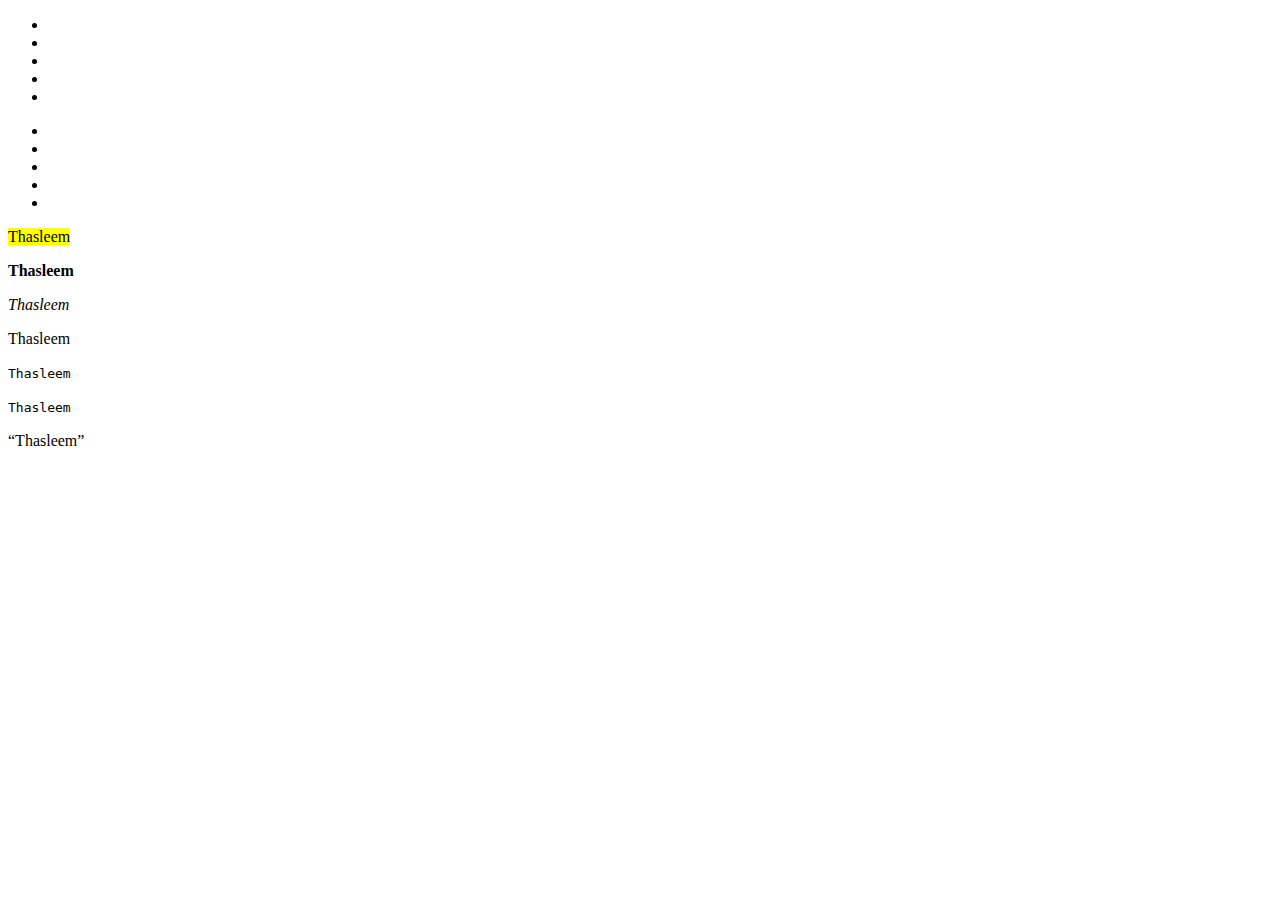
<file: emmet.html>
<!DOCTYPE html>
<html lang="en">
<head>
    <meta charset="UTF-8">
    <meta http-equiv="X-UA-Compatible" content="IE=edge">
    <meta name="viewport" content="width=device-width, initial-scale=1.0">
    <title>Emmet</title>
</head>
<ul>
    <li></li>
    <li></li>
    <li></li>
    <li></li>
    <li></li>
</ul>

<!--nav+div+ul>li*5-->
<nav></nav>
<div></div>
<ul>
    <li></li>
    <li></li>
    <li></li>
    <li></li>
    <li></li>
</ul>
<mark>Thasleem</mark>
<p><strong>Thasleem</strong></p>
<p><em>Thasleem</em></p>
<p><bdo dir="r+l"></bdo></p>
<p title="trying to do">Thasleem</p>
<samp>Thasleem</samp>
<p><code>Thasleem</code></p>
<p><q>Thasleem</q></p>

<body>
    
</body>
</html>
</file>
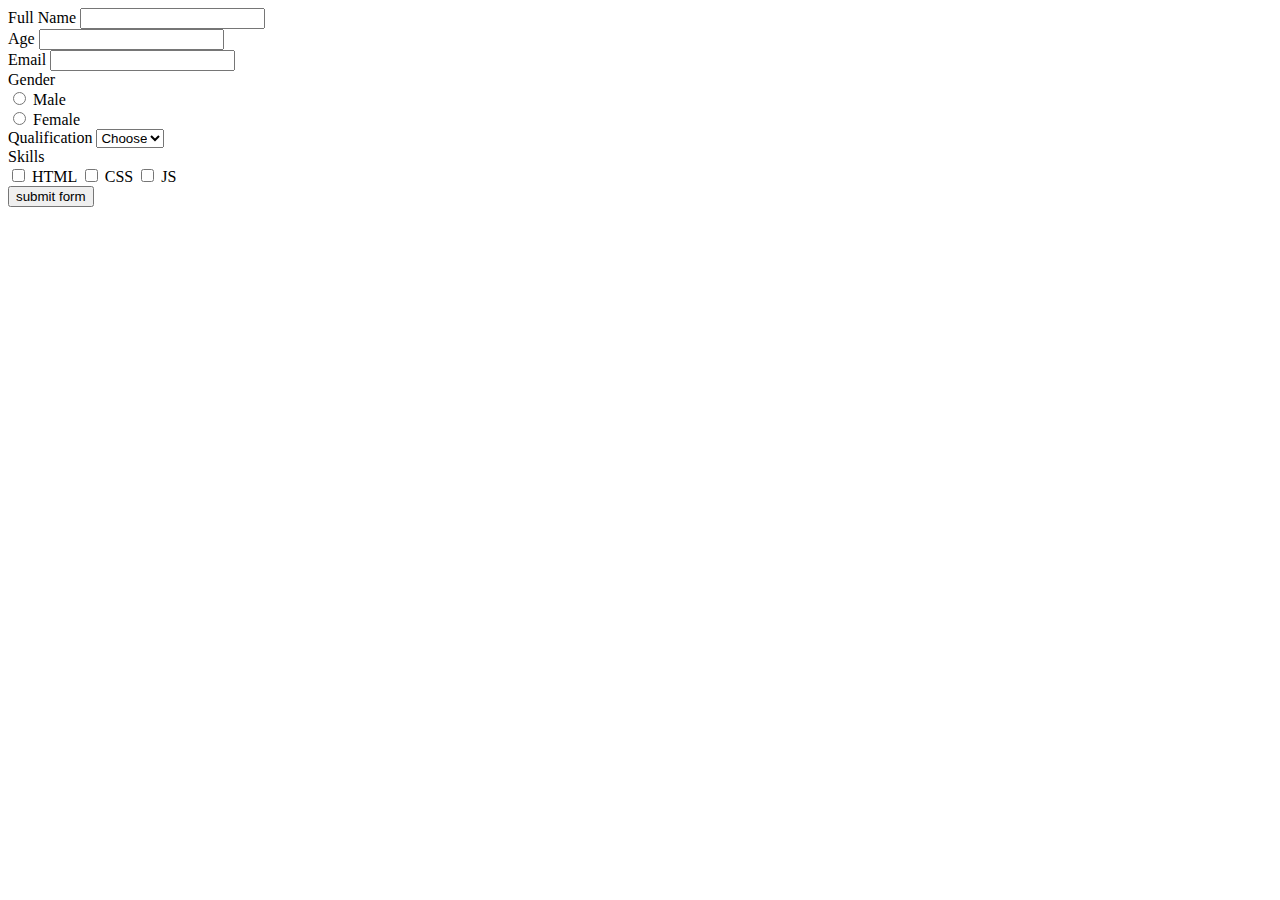
<file: form.html>
<!DOCTYPE html>
<html lang="en">
<head>
    <meta charset="UTF-8">
    <meta http-equiv="X-UA-Compatible" content="IE=edge">
    <meta name="viewport" content="width=device-width, initial-scale=1.0">
    <title>Document</title>
</head>
<body>
    <form>
        <label>Full Name</label>
        <input type="text">
        <br>
        <label>Age</label>
        <input type="number">
        <br>
        <label>Email</label>
        <input type="email">
        <br>
        <label>Gender</label>
        <br>
        <input type="radio">
        <label>Male</label>
        <br>
        <input type="radio">
        <label>Female</label>
        <br>
        <label>Qualification</label>
        <select>
        <option>Choose</option>
        <option>+2</option>
        <option>UG</option>
    </select>
    <br>
    <label>Skills</label>
    <br>
    <input type="checkbox">
    <label>HTML</label>
    <input type="checkbox">
    <label>CSS</label>
    <input type="checkbox">
    <label>JS</label>
    <br>
    <input type="submit" value="submit form">






    </form>
</body>
</html>
</file>
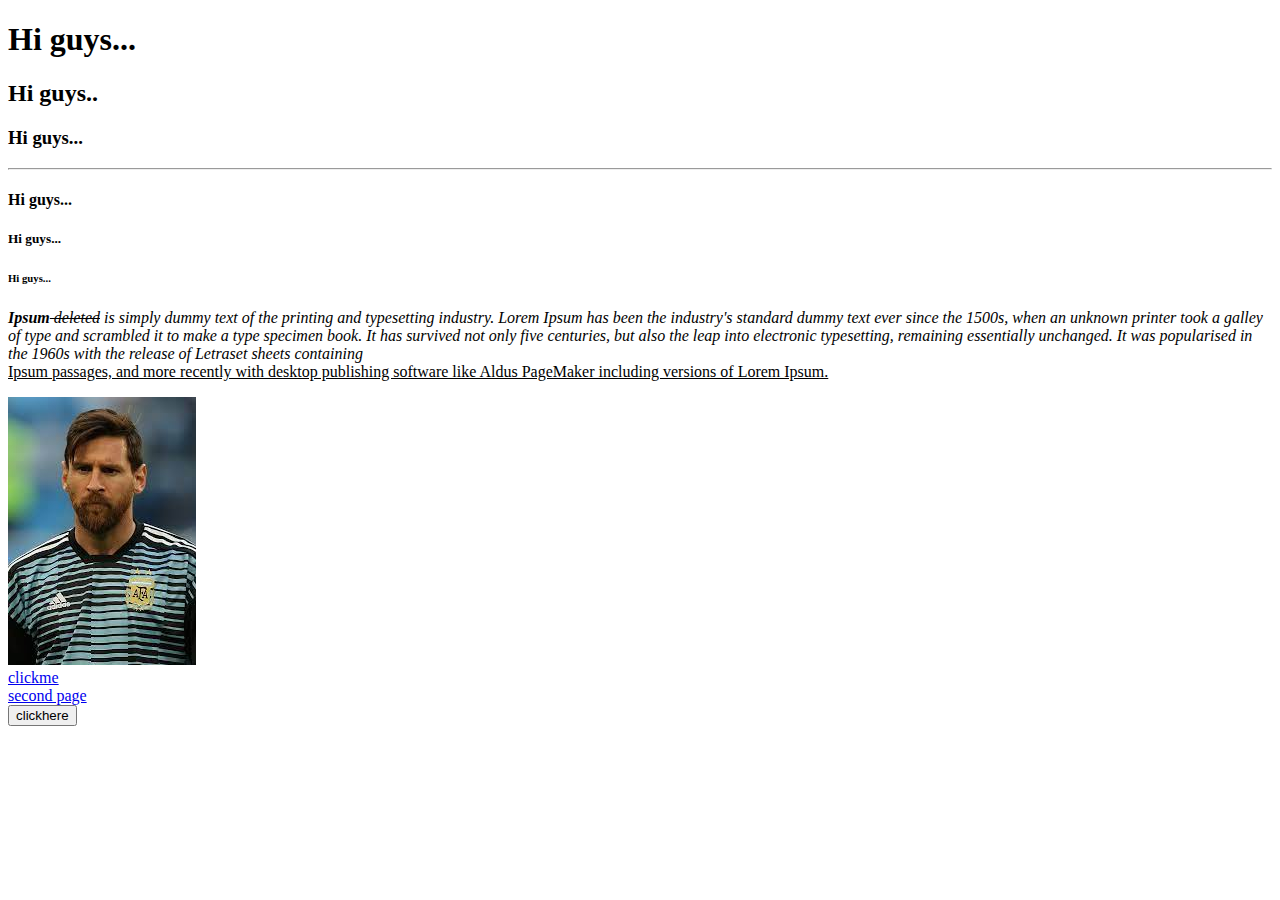
<file: hello.html>
<!DOCTYPE html>
<html>
    <head>
        <title>Crossroads</title>
    </head>
    <body>
        <h1>Hi guys...</h1>
        <h2> Hi guys..</h2>
        <h3>Hi guys...</h3>
        <hr>
        <h4>Hi guys...</h4>
        <h5>Hi guys...</h5>
        <h6>Hi guys...</h6>
        <p><i><strong> Ipsum</strong><del> deleted</del> is simply dummy text of the printing and typesetting industry. Lorem Ipsum has been the industry's standard dummy text ever since the 1500s, when an unknown printer took a galley of type and scrambled it to make a type specimen book. It has survived not only five centuries, but also the leap into electronic typesetting, remaining essentially unchanged. It was popularised in the 1960s with the release of Letraset sheets containing</i> <br><u> Ipsum passages, and more recently with desktop publishing software like Aldus PageMaker including versions of Lorem Ipsum.</u></p>
        <img src="[data-uri]"
        <img src="images/messi.jfif">
        <br>
        <a href="https://google.com">clickme</a>
        <br>
        <a href="hello2.html">second page</a>
        <br>
        <button>clickhere</button>
    </body>
</html>
</file>
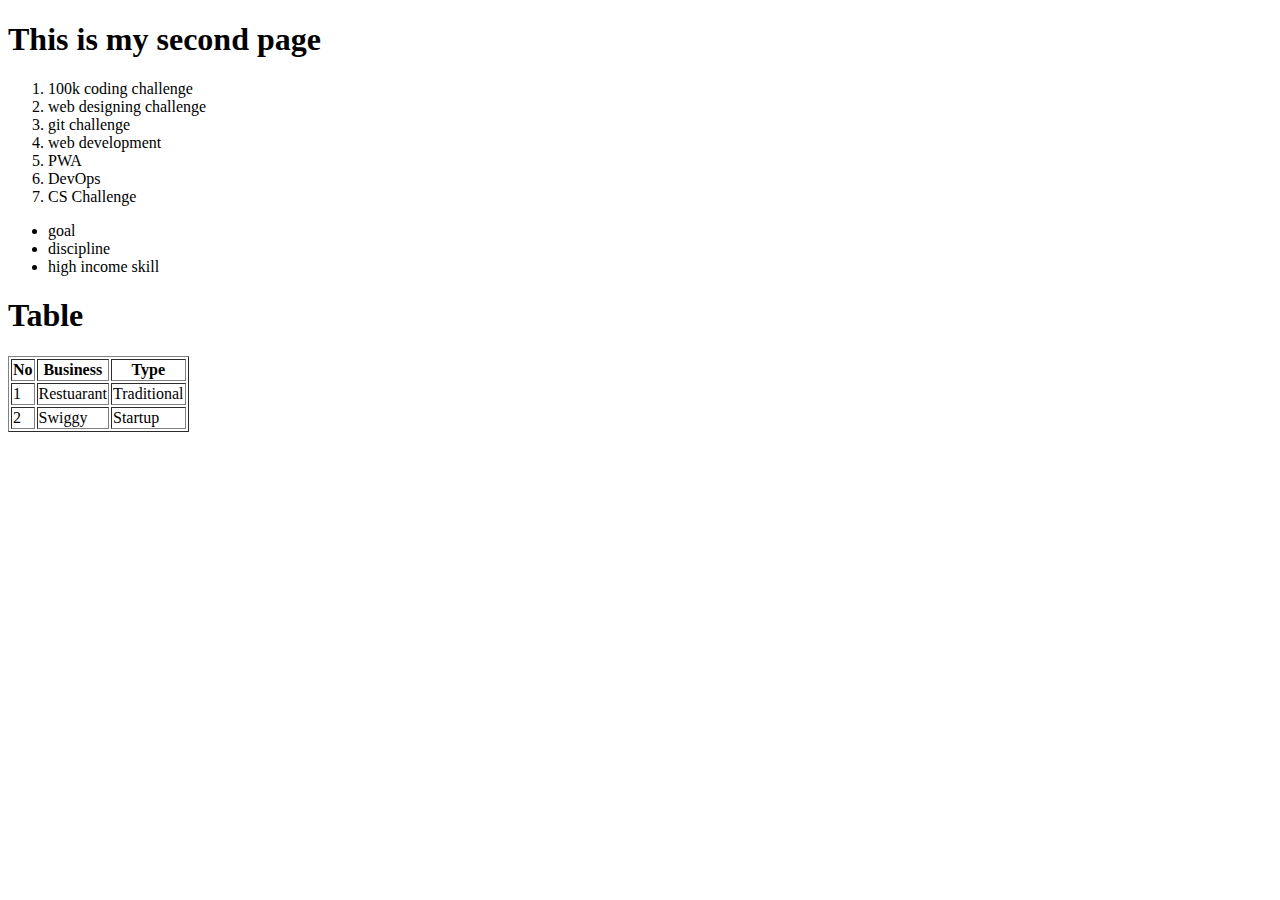
<file: hello2.html>
<!DOCTYPE html>
<html>
    <head>
      <title>secondpage</title>

    </head>
    <body>
        <h1>This is my second page</h1>
        <ol>
          <li>100k coding challenge</li>
          <li>web designing challenge</li>
          <li>git challenge</li>
          <li>web development</li>
          <li>PWA</li>
          <li>DevOps</li>
          <li>CS Challenge</li>
        </ol>
        <ul>
          <li>goal</li>
          <li>discipline</li>
          <li>high income skill</li>
        </ul>
        <h1>Table</h1>
        <table border="1px">
          <thead>
            <tr>
              <th>No</th>
              <th>Business</th>
              <th>Type</th>
            </tr>

          </thead>
          <tbody>
            <tr>
              <td>1</td>
              <td>Restuarant</td>
              <td>Traditional</td> 
            </tr>
            <tr>
              <td>2</td>
              <td>Swiggy</td>
              <td>Startup</td> 
            </tr>
          </tbody>
        </table>
      </body>
</html>
</file>
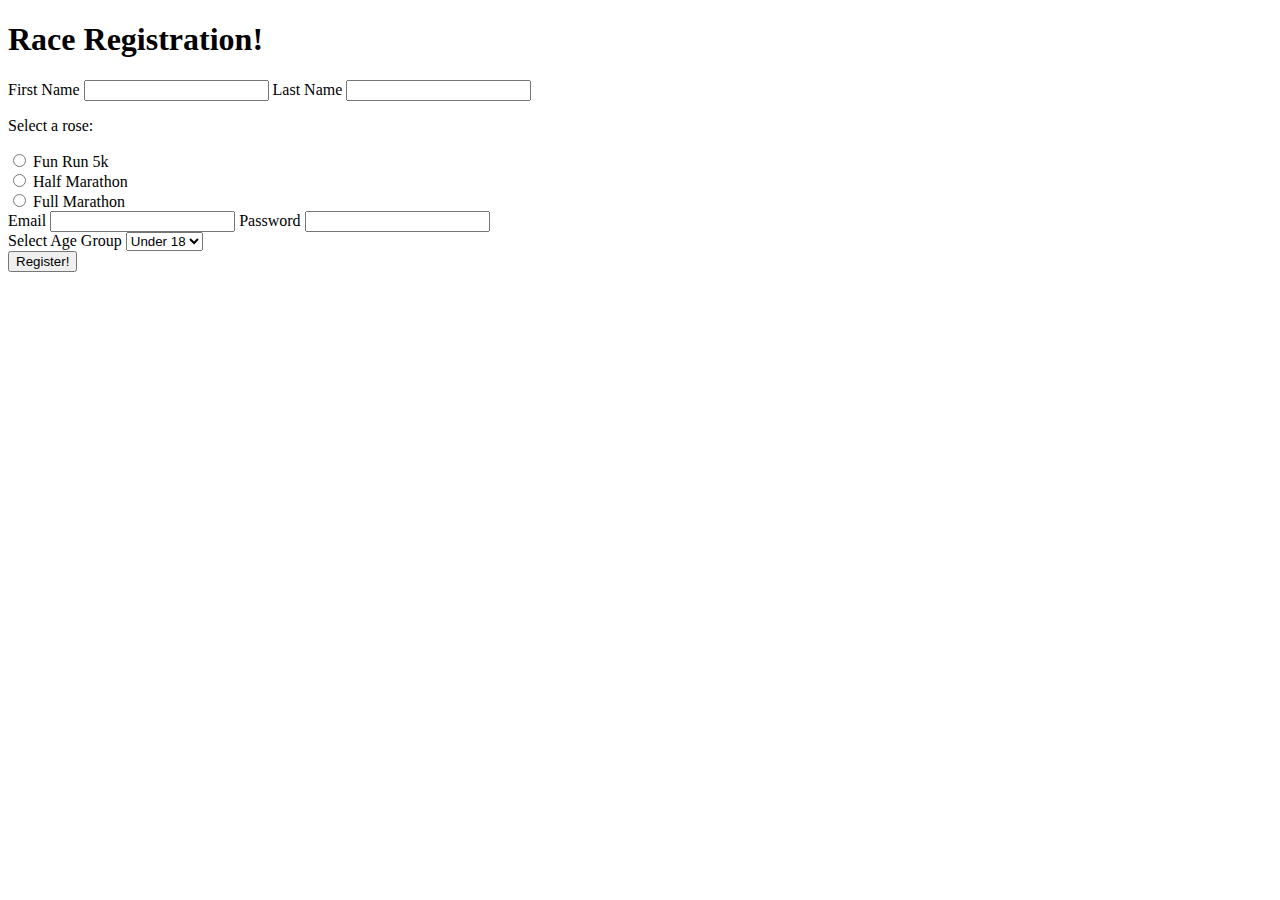
<file: Marathon.html>
<!DOCTYPE html>
<html lang="en">
<head>
    <meta charset="UTF-8">
    <meta http-equiv="X-UA-Compatible" content="IE=edge">
    <meta name="viewport" content="width=device-width, initial-scale=1.0">
    <title>Registration Form</title>
</head>
<body>
    <h1>Race Registration!</h1>
    <form action="">
 <div>
    <label for="first">First Name</label>
    <input type="text" id="first" name="firstname" required>
    <label for="last">Last Name</label>
    <input type="text" id="last" name="firstname" required>   
</div>
 <p>Select a rose:</p>
 <div>
    <input type="radio" name="Race" id="funrun" value="funrun">
    <label for="funrun">Fun Run 5k</label>
 </div>
 <div>
    <input type="radio" name="Race" id="half" value="half">
    <label for="half">Half Marathon</label>
 </div>
 <div>
    <input type="radio" name="Race" id="full" value="full">
    <label for="full">Full Marathon</label>
 </div>
 <div>
     <label for="email">Email</label>
     <input type="email" name="email" id="email" required>
     <label for="password">Password</label>
     <input type="password" name="password" id="password" required>
 </div>
 <div>
     <label for="division">Select Age Group</label>
     <select name="division" id="division">
         <option value="kids">Under 18</option>
         <option value="ya">18-30</option>
         <option value="adults">30-50</option>
         <option value="seniors">50+</option>
     </select>
 </div>
 <button>Register!</button>

    </form>
    
</body>
</html>
</file>
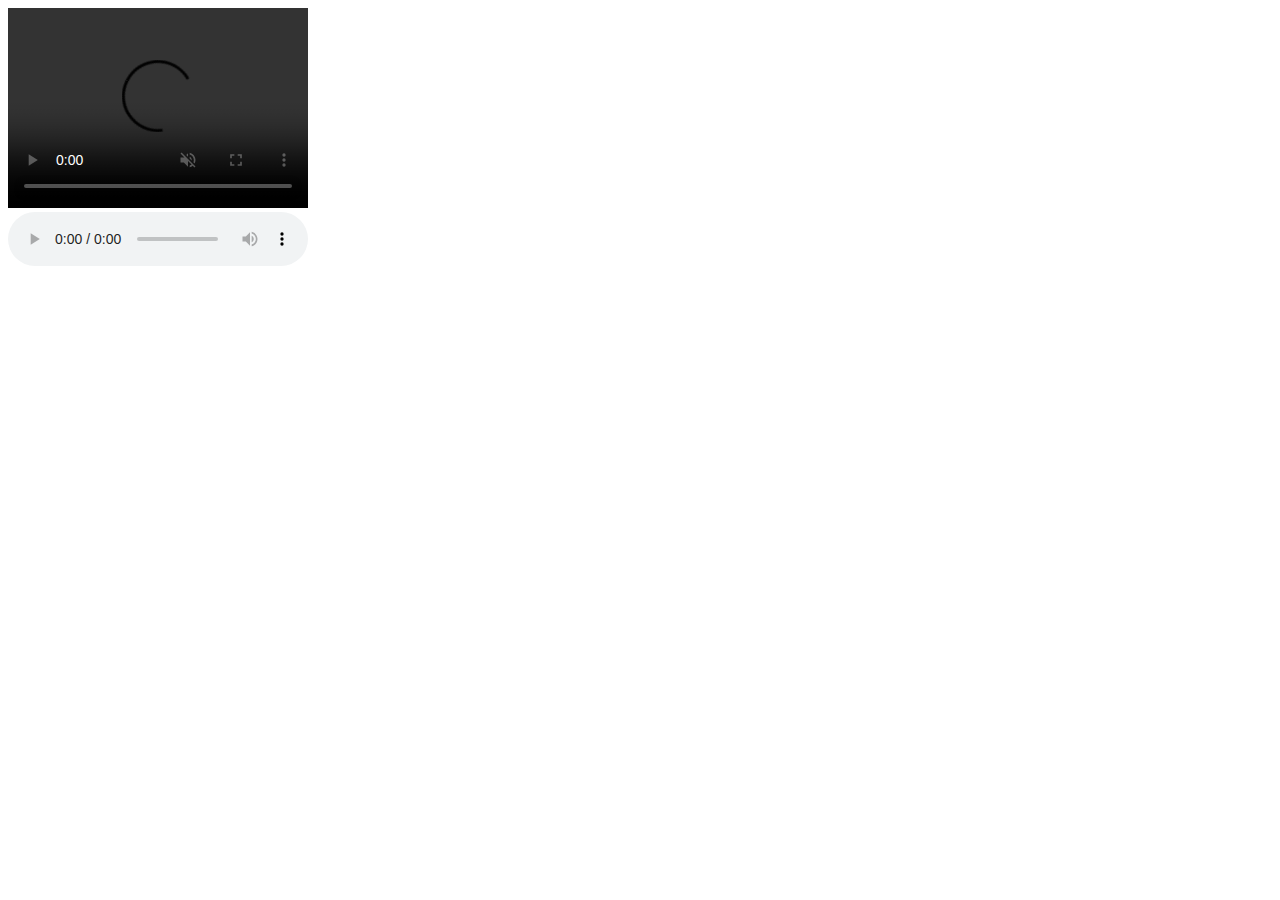
<file: media.html>
<!DOCTYPE html>
<html lang="en">
<head>
    <meta charset="UTF-8">
    <meta http-equiv="X-UA-Compatible" content="IE=edge">
    <meta name="viewport" content="width=<device-width>, initial-scale=1.0">
    <title>Document</title>
</head>
<body>
    <video width="300px" height="200px" controls loop autoplay muted>
        <source src="http://techslides.com/demos/sample-videos/small.mp4">

    </video>
    <br>
    <audio controls>
        <source src="http://techslides.com/demos/samples/sample.mp3">
    </audio>
    <br>
    <iframe width="560" height="315" src="https://www.youtube.com/embed/o1HYsdwvFEI" title="YouTube video player" frameborder="0" allow="accelerometer; autoplay; clipboard-write; encrypted-media; gyroscope; picture-in-picture" allowfullscreen></iframe>
    <br>
    <iframe src="https:100k.live" frameborder="0"></iframe>
</body>
</html>
</file>
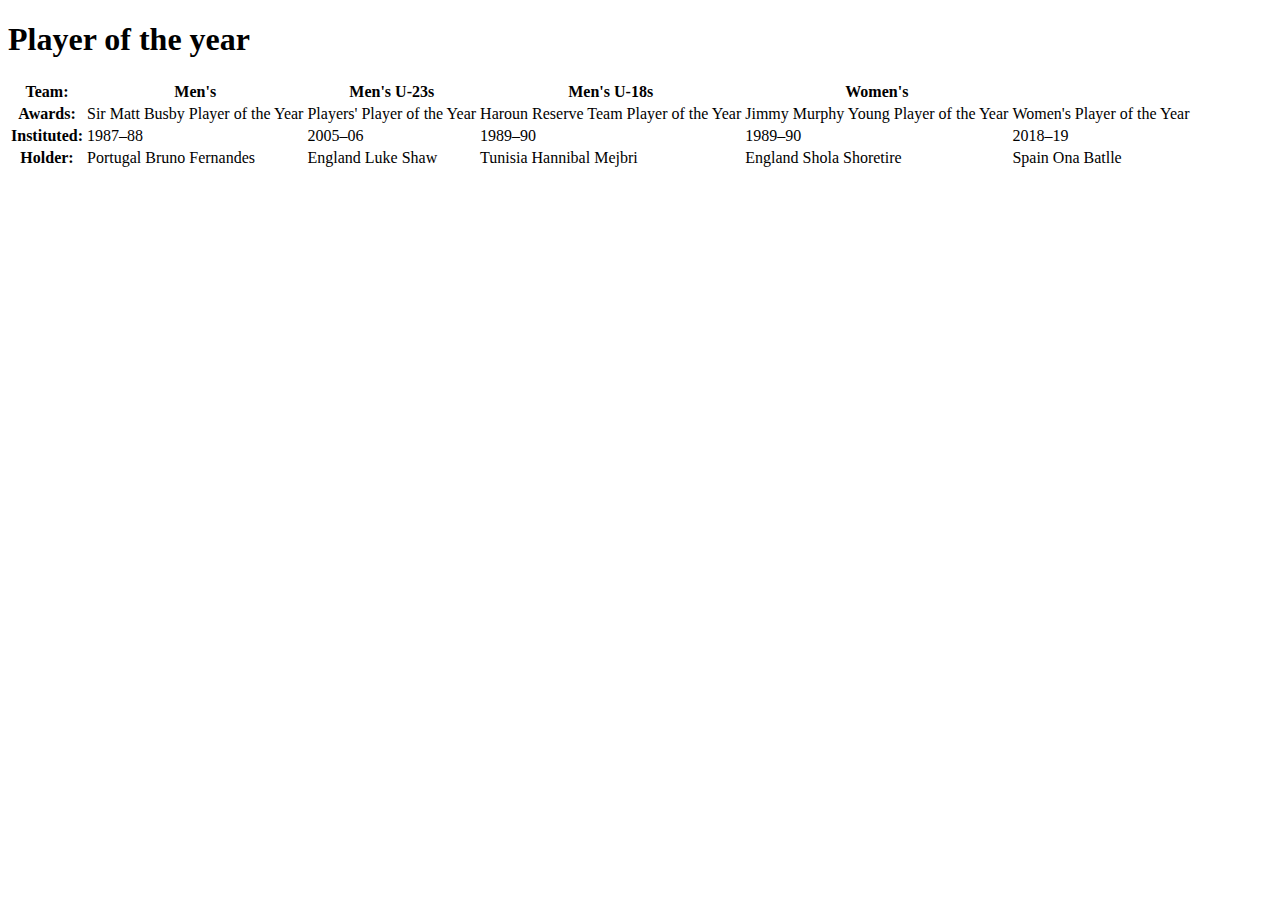
<file: MU FC table.html>
<!DOCTYPE html>
<html lang="en">
<head>
    <meta charset="UTF-8">
    <meta http-equiv="X-UA-Compatible" content="IE=edge">
    <meta name="viewport" content="width=device-width, initial-scale=1.0">
    <title>Player of the Year</title>
</head>
<body>
    <table>
        <h1>Player of the year</h1>
    
        

<thead> 
<tr>
        <th>Team:</th>
        <th>Men's</th>				
        <th rowspan="2">Men's U-23s</th>
        <th>Men's U-18s</th>
        <th>Women's</th>
</tr>
</thead>
<tr>
    <th>Awards:</th>
    <td>Sir Matt Busby Player of the Year</td>
    <td>Players' Player of the Year	</td>
    <td> Haroun Reserve Team Player of the Year</td>
    <td>Jimmy Murphy Young Player of the Year</td>
    <td>Women's Player of the Year</td>
</tr>
<tr>
    <th>Instituted:</th>
    <td>1987–88</td>
    <td>2005–06</td>
    <td>1989–90</td>
    <td>1989–90</td>
    <td>2018–19</td>
</tr>
<tr>
    <th>Holder:</th>
    <td>Portugal Bruno Fernandes</td>
    <td>England Luke Shaw</td>
    <td>Tunisia Hannibal Mejbri</td>
    <td>England Shola Shoretire</td>
    <td>Spain Ona Batlle</td>

</tr>

</table>



    
</body>
</html>
</file>
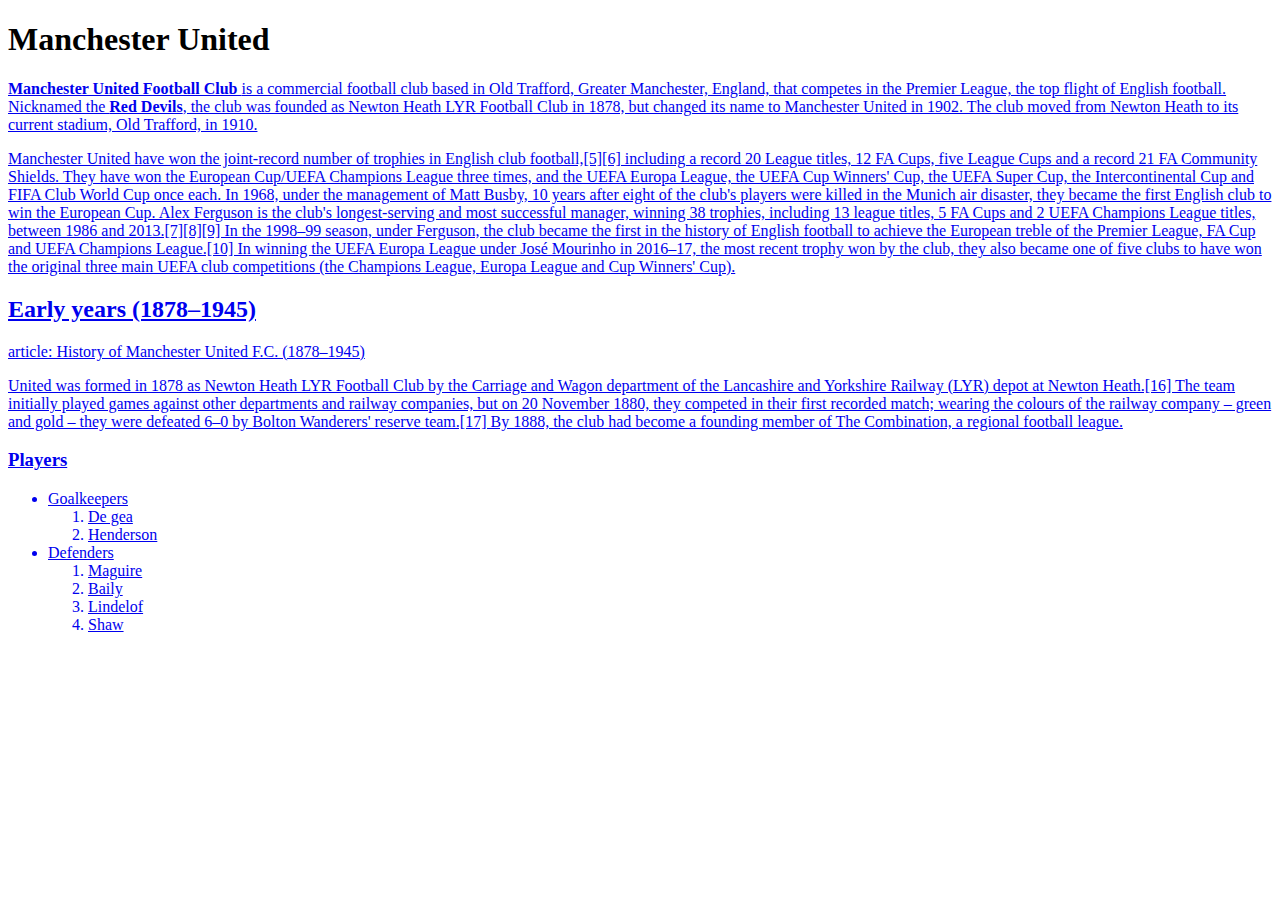
<file: Untitled-1.html>
<!DOCTYPE html>
<html>

<head>
    <title>
        Manchester United-Wikipedia
    </title>
</head>

<body>
    <h1>
        <b>Manchester United</b>
    </h1>

    <a href="http.">
        <p><b>Manchester United Football Club </b> is a commercial football club based in Old Trafford,
            Greater Manchester, England, that competes in the Premier League, the top flight of English football.
            Nicknamed the <b> Red Devils</b>, the club was founded as Newton Heath LYR Football Club in 1878,
            but changed its name to Manchester United in 1902. The club moved from Newton Heath to its current stadium,
            Old Trafford, in 1910.</p>

        <p> Manchester United have won the joint-record number of trophies in English club football,[5][6]
            including a record 20 League titles, 12 FA Cups, five League Cups and a record 21 FA Community Shields.

            They have won the European Cup/UEFA Champions League three times, and the UEFA Europa League,
            the UEFA Cup Winners' Cup, the UEFA Super Cup, the Intercontinental Cup and
            FIFA Club World Cup once each. In 1968, under the management of Matt Busby, 10 years after eight of the
            club's
            players were killed in the Munich air disaster, they became the first English club to win the European
            Cup.
            Alex
            Ferguson is the club's longest-serving and most successful manager, winning 38 trophies, including 13
            league
            titles, 5 FA Cups and 2 UEFA Champions League titles, between 1986 and 2013.[7][8][9] In the 1998–99
            season,
            under Ferguson, the club became the first in the history of English football to achieve the European
            treble
            of
            the Premier League, FA Cup and UEFA Champions League.[10] In winning the UEFA Europa League under José
            Mourinho
            in 2016–17, the most recent trophy won by the club, they also became one of five clubs to have won the
            original
            three main UEFA club competitions (the Champions League,
            Europa League and Cup Winners' Cup).</p>

        <h2> Early years (1878–1945)</h2>

        <p> article: History of Manchester United F.C. (1878–1945)</p>
        <p> United was formed in 1878 as Newton Heath LYR Football Club by the Carriage and

            Wagon department of the Lancashire and Yorkshire Railway (LYR) depot at Newton Heath.[16]
            The team initially played games against other departments and railway companies, but on
            20 November 1880, they competed in their first recorded match; wearing the colours of the railway
            company –
            green and gold – they were defeated 6–0 by Bolton Wanderers' reserve team.[17] By 1888, the club had
            become
            a founding member of The Combination, a regional football league.</p>

        <h3>Players</h3>
        <ul>
            <li>Goalkeepers</li>
            <ol>
                <li>De gea</li>
                <li>Henderson</li>
            </ol>
            <li>Defenders</li>
            <ol>
                <li>Maguire</li>
                <li>Baily</li>
                <li>Lindelof</li>
                <li>Shaw</li>
            </ol>
        </ul>


</body>

</html>
</file>
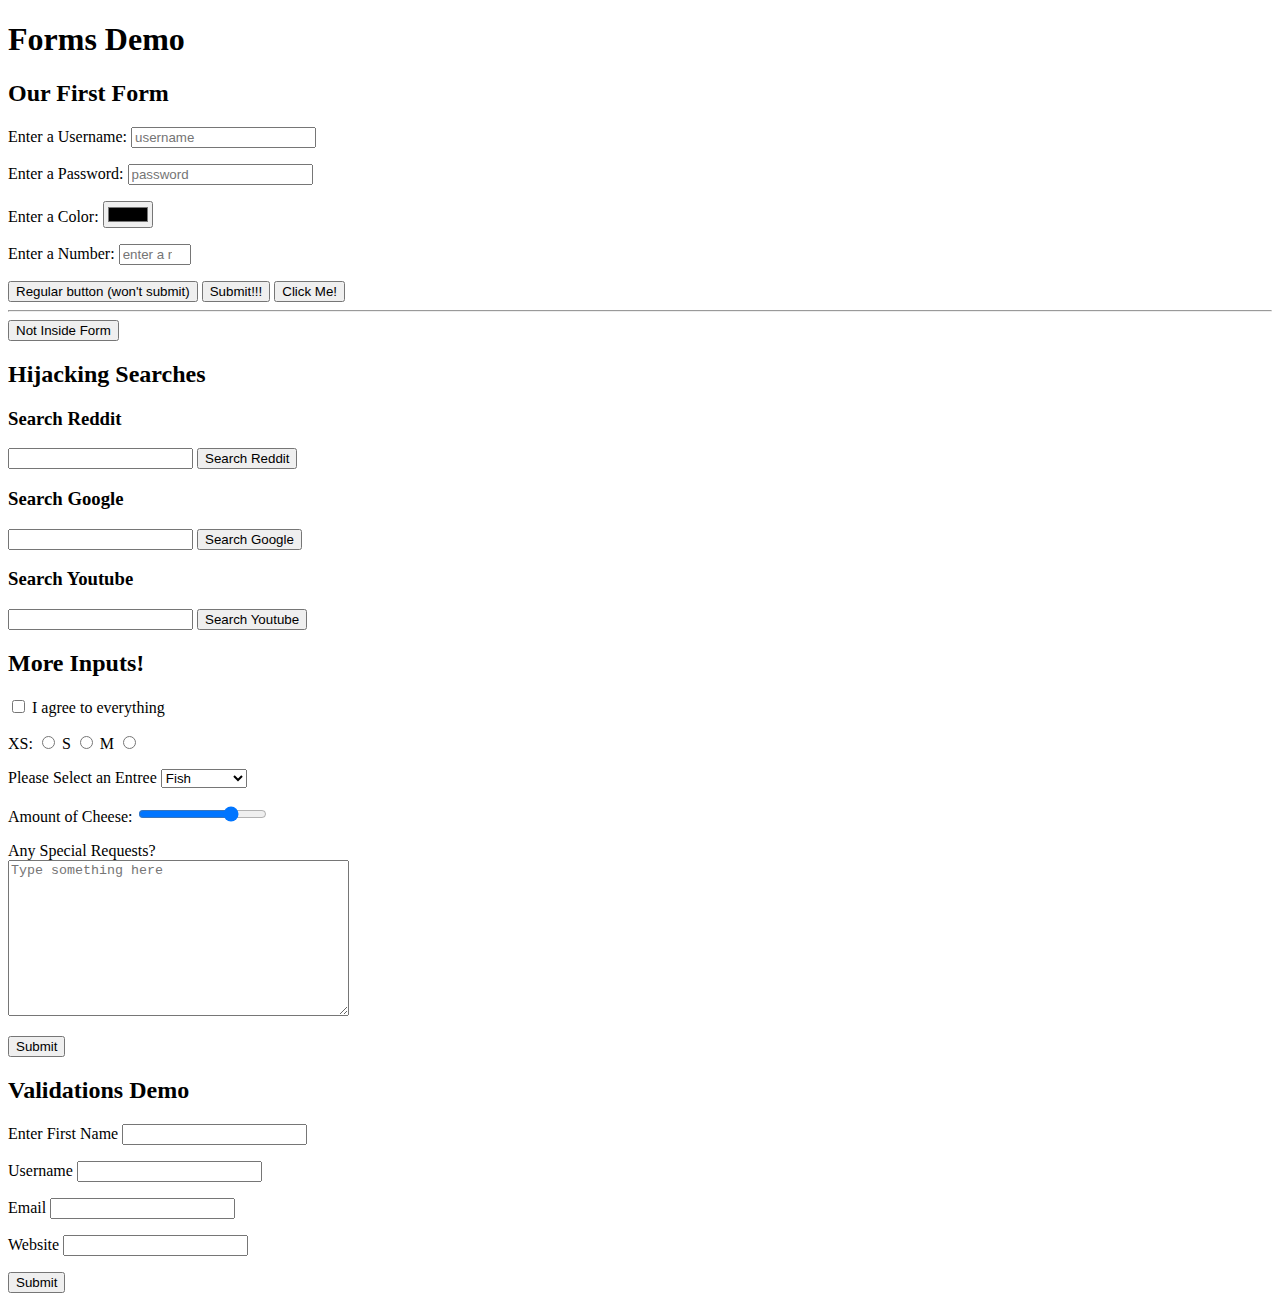
<file: HTML_Forms_Tables_CODE/forms.html>
<!DOCTYPE html>
<html lang="en">

<head>
    <meta charset="UTF-8">
    <meta name="viewport" content="width=device-width, initial-scale=1.0">
    <title>Forms Demo</title>
</head>

<body>
    <h1>Forms Demo</h1>
    <h2>Our First Form</h2>

    <form action="/tacos">
        <p>
            <label for="username">Enter a Username:</label>
            <input id="username" type="text" placeholder="username" name="username">
        </p>
        <p>
            <label for="password">Enter a Password:</label>
            <input type="password" placeholder="password" id="password" name="password">
        </p>
        <p>
            <label for="color">Enter a Color:</label>
            <input type="color" id="color" name="color">
        </p>
        <p>
            <!-- Alternative way to label an input (less common) -->
            <label>
                Enter a Number:
                <input type="number" placeholder="enter a number" name="num" min="1" max="1000">
            </label>
        </p>
        <!-- this button doesn't submit the form b/c of the "type" attribute -->
        <button type="button">Regular button (won't submit)</button>
        <!-- This button submits the form! -->
        <button>Submit!!!</button>
        <!-- So does this one: -->
        <input type="submit" value="Click Me!">
    </form>
    <hr>
    <!-- Outside of a form, no default behavior -->
    <button>Not Inside Form</button>
    <h2>Hijacking Searches</h2>
    <h3>Search Reddit</h3>
    <form action="https://www.reddit.com/search">
        <input type="text" name="q">
        <button>Search Reddit</button>
    </form>
    <h3>Search Google</h3>
    <form action="https://www.google.com/search">
        <input type="text" name="q">
        <button>Search Google</button>
    </form>
    <h3>Search Youtube</h3>
    <form action="https://www.youtube.com/results">
        <input type="text" name="search_query">
        <button>Search Youtube</button>
    </form>

    <h2>More Inputs!</h2>
    <form action="/birds">
        <input type="checkbox" name="agree_tos" id="agree">
        <label for="agree">I agree to everything</label>
        <p>
            <label for="xs">XS:</label>
            <input type="radio" name="size" id="xs" value="xs">
            <label for="s">S</label>
            <input type="radio" name="size" id="s" value="s">
            <label for="m">M</label>
            <input type="radio" name="size" id="m" value="m">
        </p>
        <p>
            <label for="meal">Please Select an Entree</label>
            <select name="meal" id="meal">
                <option value="fish">Fish</option>
                <option value="veg">Vegetarian</option>
                <option value="steak">Steak</option>
            </select>
        </p>
        <p>
            <label for="cheese">Amount of Cheese:</label>
            <input type="range" id="cheese" min="1" max="100" value="75" name="cheese_level">
        </p>

        <p>
            <label for="requests">Any Special Requests?</label>
            <br>
            <textarea id="requests" rows="10" cols="40" name="Requests?" placeholder="Type something here"></textarea>
        </p>
        <button>Submit</button>
    </form>

    <h2>Validations Demo</h2>
    <form action="/dummy">
        <p>
            <label for="first">Enter First Name</label>
            <input type="text" id="first" name="first" required>
        </p>
        <p>
            <label for="user">Username</label>
            <input type="text" id="user" name="username" minlength="5" maxlength="20" required>
        </p>

        <p>
            <label for="email">Email</label>
            <input type="email" id="email" name="email" required>

        </p>
        <p>
            <label for="website">Website</label>
            <input type="url" id="website" name="website">
        </p>

        <button>Submit</button>
    </form>
</body>

</html>
</file>
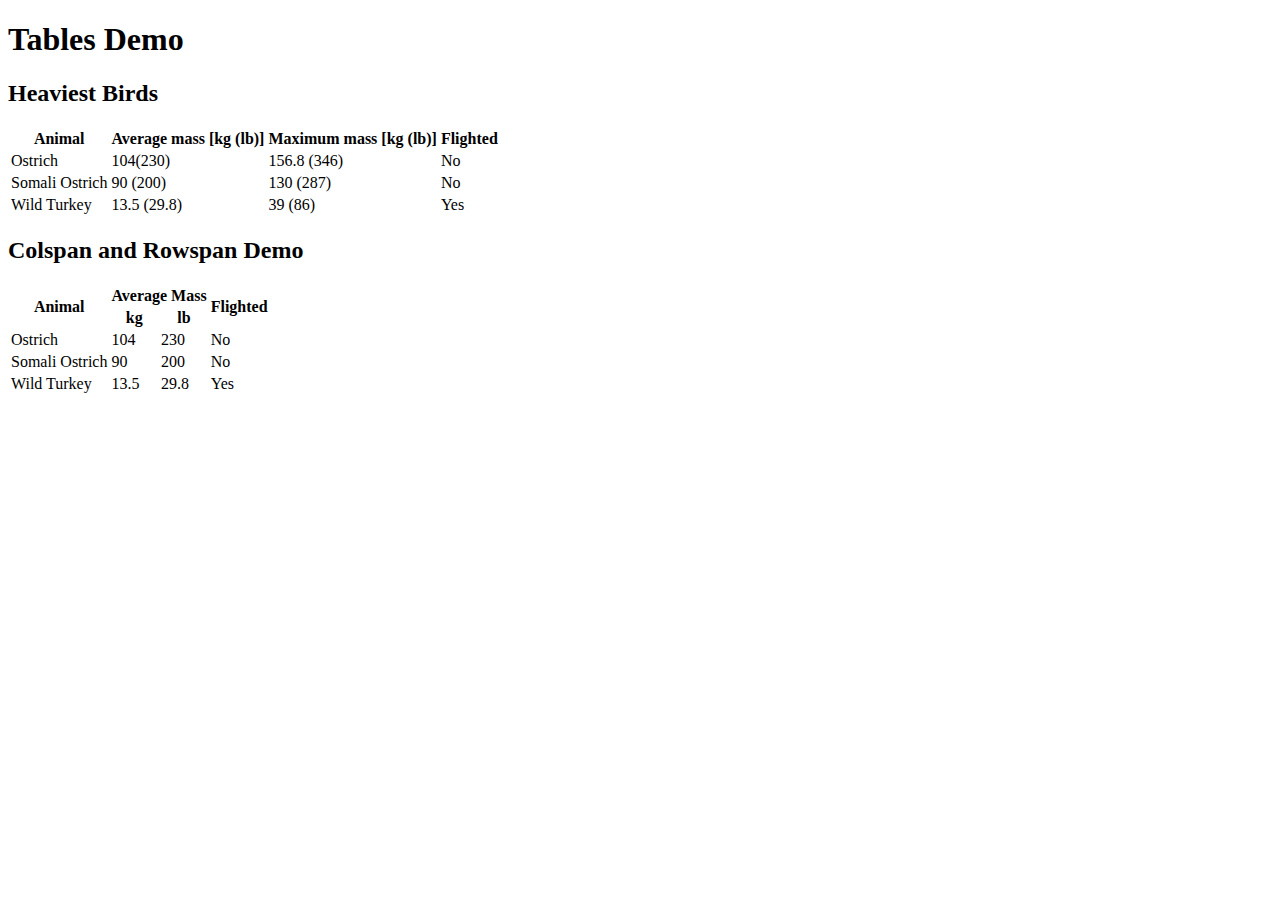
<file: HTML_Forms_Tables_CODE/heaviest_birds.html>
<!DOCTYPE html>
<html lang="en">

<head>
    <meta charset="UTF-8">
    <meta name="viewport" content="width=device-width, initial-scale=1.0">
    <title>Heaviest Birds Table</title>
</head>

<body>
    <h1>Tables Demo</h1>
    <h2>Heaviest Birds</h2>
    <table>
        <thead>
            <tr>
                <th>Animal</th>
                <th>Average mass
                    [kg (lb)]</th>
                <th>Maximum mass
                    [kg (lb)]</th>
                <th>Flighted</th>
            </tr>
        </thead>
        <tbody>
            <tr>
                <td>Ostrich</td>
                <td>104(230)</td>
                <td>156.8 (346)</td>
                <td>No</td>
            </tr>
            <tr>
                <td>Somali Ostrich</td>
                <td>90 (200)</td>
                <td>130 (287)</td>
                <td>No</td>
            </tr>
            <tr>
                <td>Wild Turkey</td>
                <td>13.5 (29.8)</td>
                <td>39 (86)</td>
                <td>Yes</td>
            </tr>
        </tbody>
    </table>

    <h2>Colspan and Rowspan Demo</h2>
    <table>
        <thead>
            <tr>
                <th rowspan="2">Animal</th>
                <th colspan="2">Average Mass</th>
                <th rowspan="2">Flighted</th>
            </tr>
            <tr>
                <th>kg</th>
                <th>lb</th>
            </tr>
        </thead>
        <tbody>
            <tr>
                <td>Ostrich</td>
                <td>104</td>
                <td>230</td>
                <td>No</td>
            </tr>
            <tr>
                <td>Somali Ostrich</td>
                <td>90</td>
                <td>200</td>
                <td>No</td>
            </tr>
            <tr>
                <td>Wild Turkey</td>
                <td>13.5</td>
                <td>29.8</td>
                <td>Yes</td>
            </tr>
        </tbody>
    </table>
</body>

</html>
</file>
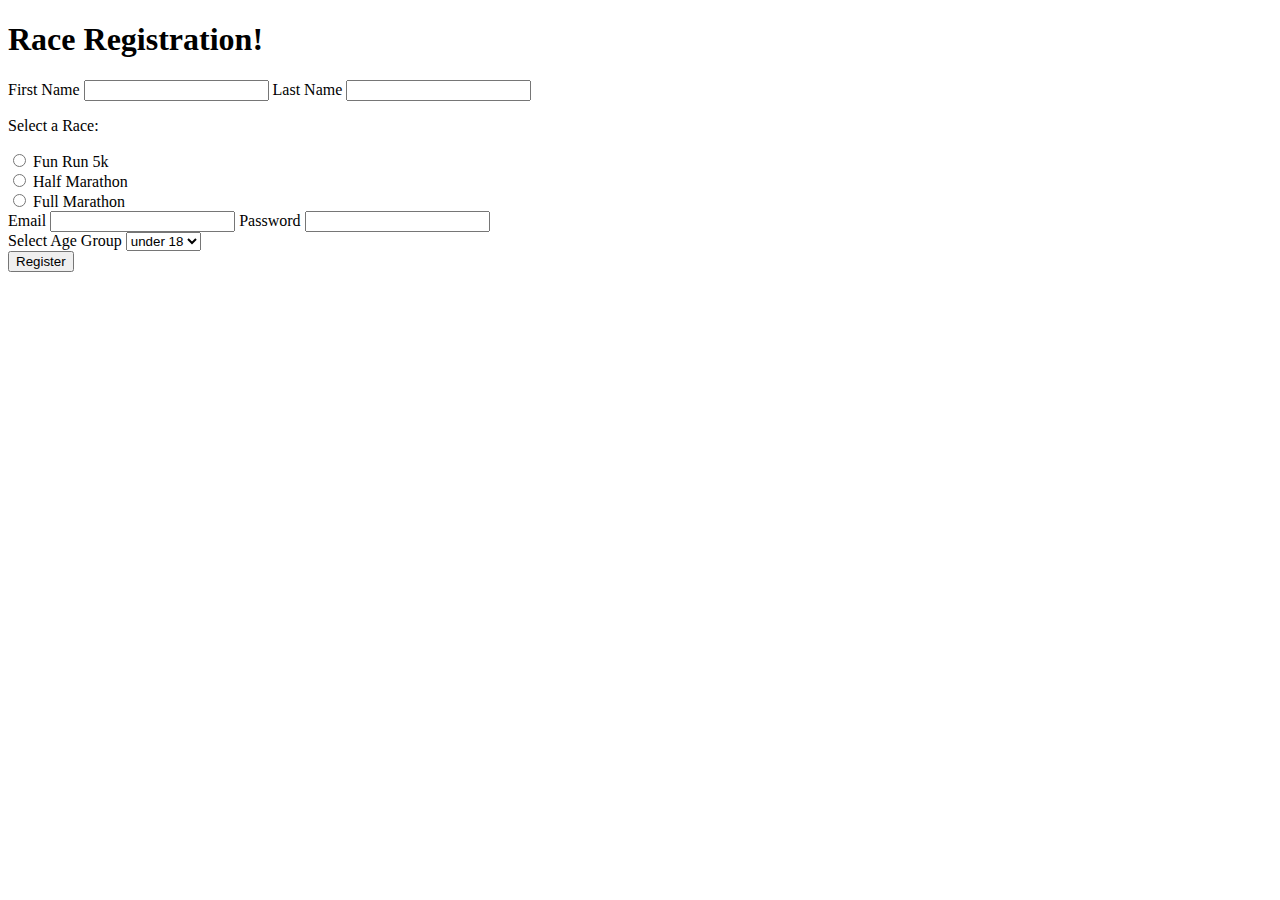
<file: HTML_Forms_Tables_CODE/marathonForm.html>
<!DOCTYPE html>
<html lang="en">

<head>
    <meta charset="UTF-8">
    <meta name="viewport" content="width=device-width, initial-scale=1.0">
    <title>Register Form</title>
</head>

<body>
    <h1>Race Registration!</h1>
    <form action="">
        <div>
            <label for="first">First Name</label>
            <input type="text" id="first" name="firstname" required>
            <label for="last">Last Name</label>
            <input type="text" id="last" name="firstname" required>
        </div>
        <p>Select a Race: </p>
        <div>
            <input type="radio" name="race" id="funrun" value="funrun">
            <label for="funrun">Fun Run 5k</label>
        </div>
        <div>
            <input type="radio" name="race" id="half" value="half">
            <label for="half">Half Marathon</label>
        </div>
        <div>
            <input type="radio" name="race" id="full" value="full">
            <label for="full">Full Marathon</label>
        </div>
        <div>
            <label for="email">Email</label>
            <input type="email" name="email" id="email" required>
            <label for="password">Password</label>
            <input type="password" name="password" id="password" required>
        </div>

        <div>
            <label for="division">Select Age Group</label>
            <select name="division" id="division">
                <option value="kids">under 18</option>
                <option value="ya">18-30</option>
                <option value="adults">30-50</option>
                <option value="seniors">50+</option>
            </select>
        </div>
        <button>Register</button>

    </form>

</body>

</html>
</file>
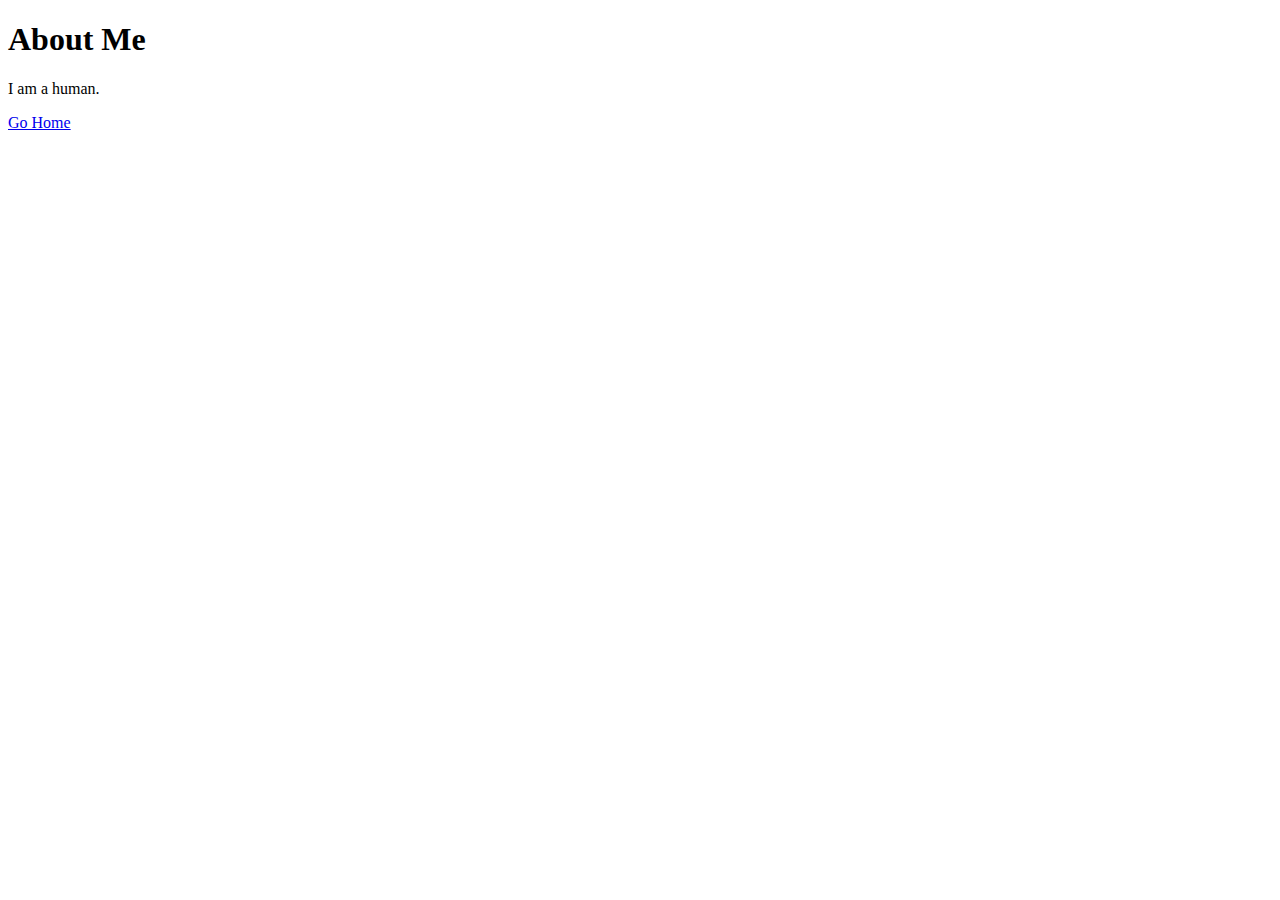
<file: HTML_Next_Steps_CODE/HTML_Next_Steps/about.html>
<!DOCTYPE html>
<html lang="en">

<head>
    <meta charset="UTF-8">
    <meta name="viewport" content="width=device-width, initial-scale=1.0">
    <title>About Page</title>
</head>

<body>
    <h1>About Me</h1>

    <p>I am a human.</p>
    <a href="chickens.html">Go Home</a>

</body>

</html>
</file>
